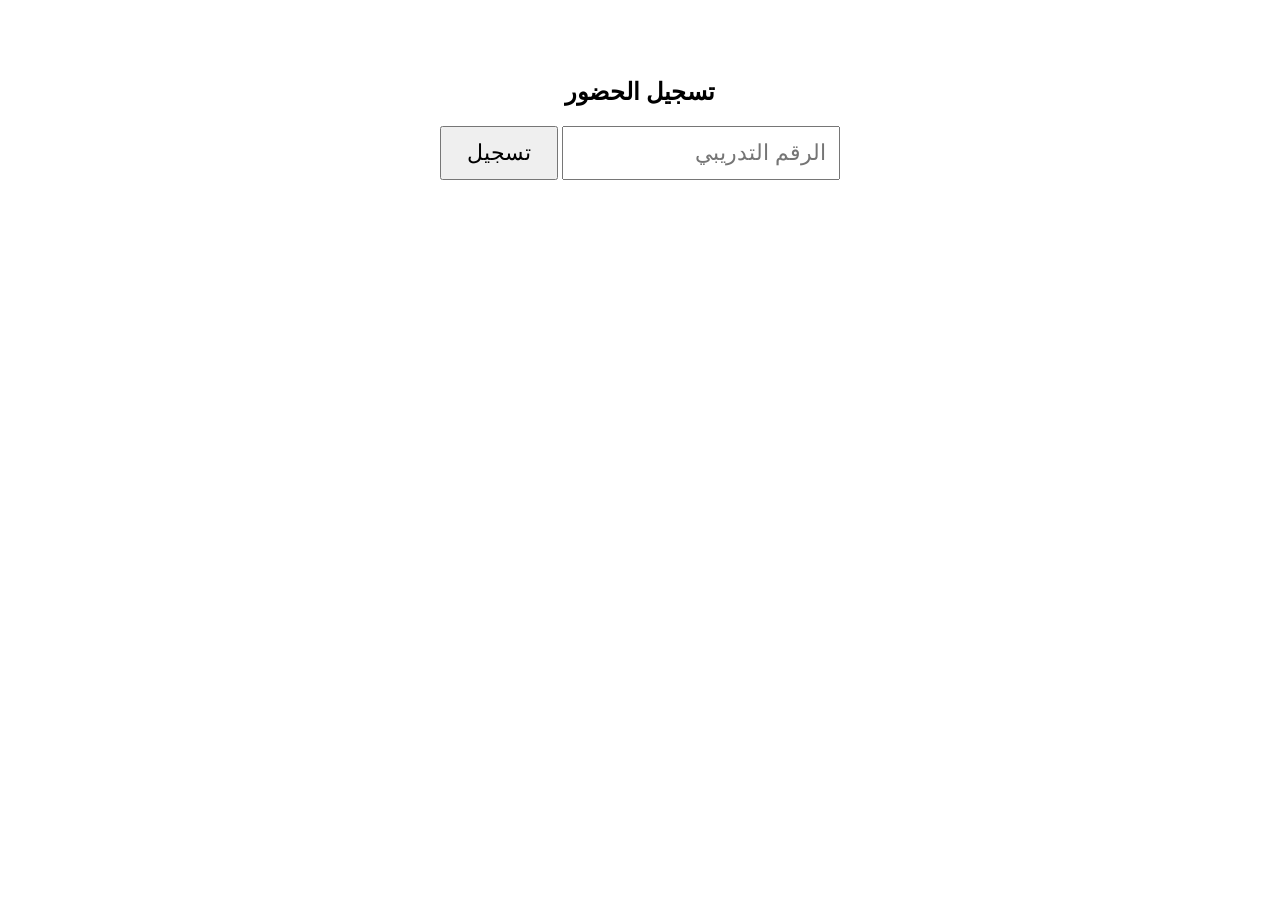
<file: attendance.html>
<!DOCTYPE html>
<html lang="ar" dir="rtl">
<head>
<meta charset="UTF-8">
<meta name="viewport" content="width=device-width, initial-scale=1.0">
<title>تسجيل الحضور</title>
<style>
body{font-family:Tahoma;padding:20px;text-align:center;}
h2{margin-top:50px;}
input{padding:12px;font-size:22px;width:250px;}
button{padding:12px 25px;font-size:22px;cursor:pointer;}
#msg{margin-top:20px;font-size:20px;font-weight:bold;}
</style>
</head>
<body>
<h2>تسجيل الحضور</h2>
<input id="sid" placeholder="الرقم التدريبي">
<button onclick="save()">تسجيل</button>
<div id="msg"></div>
<script src="js/supabase.js"></script>
<script>
const params=new URLSearchParams(window.location.search);
const sessionId=params.get('session');

async function save(){
const studentId=document.getElementById('sid').value.trim();
if(!studentId){
 document.getElementById('msg').innerHTML='أدخل الرقم التدريبي';
 return;
}
try{
 const studentCheck=await fetch(`${SUPABASE_URL}/rest/v1/allowed_students?session_id=eq.${sessionId}&student_id=eq.${studentId}`,{
 headers:{apikey:SUPABASE_KEY,Authorization:`Bearer ${SUPABASE_KEY}`}
 });
 const allowedStudent=await studentCheck.json();
 if(allowedStudent.length===0){
  document.getElementById('msg').innerHTML='❌ الرقم غير موجود في هذه الشعبة';
  return;
 }
 const checkResponse=await fetch(`${SUPABASE_URL}/rest/v1/attendance_temp?session_id=eq.${sessionId}&student_id=eq.${studentId}`,{
 headers:{apikey:SUPABASE_KEY,Authorization:`Bearer ${SUPABASE_KEY}`}
 });
 const existing=await checkResponse.json();
 if(existing.length>0){
  document.getElementById('msg').innerHTML='⚠️ تم تسجيل حضورك مسبقاً';
  return;
 }
 const result=await addAttendance(sessionId,studentId);
 if(result.ok){
  document.getElementById('msg').innerHTML='✅ تم تسجيل الحضور بنجاح';
 }else{
  document.getElementById('msg').innerHTML='❌ فشل تسجيل الحضور';
 }
}catch(error){
 document.getElementById('msg').innerHTML='❌ خطأ في الاتصال';
 console.error(error);
}
}
</script>
</body>
</html>
</file>
